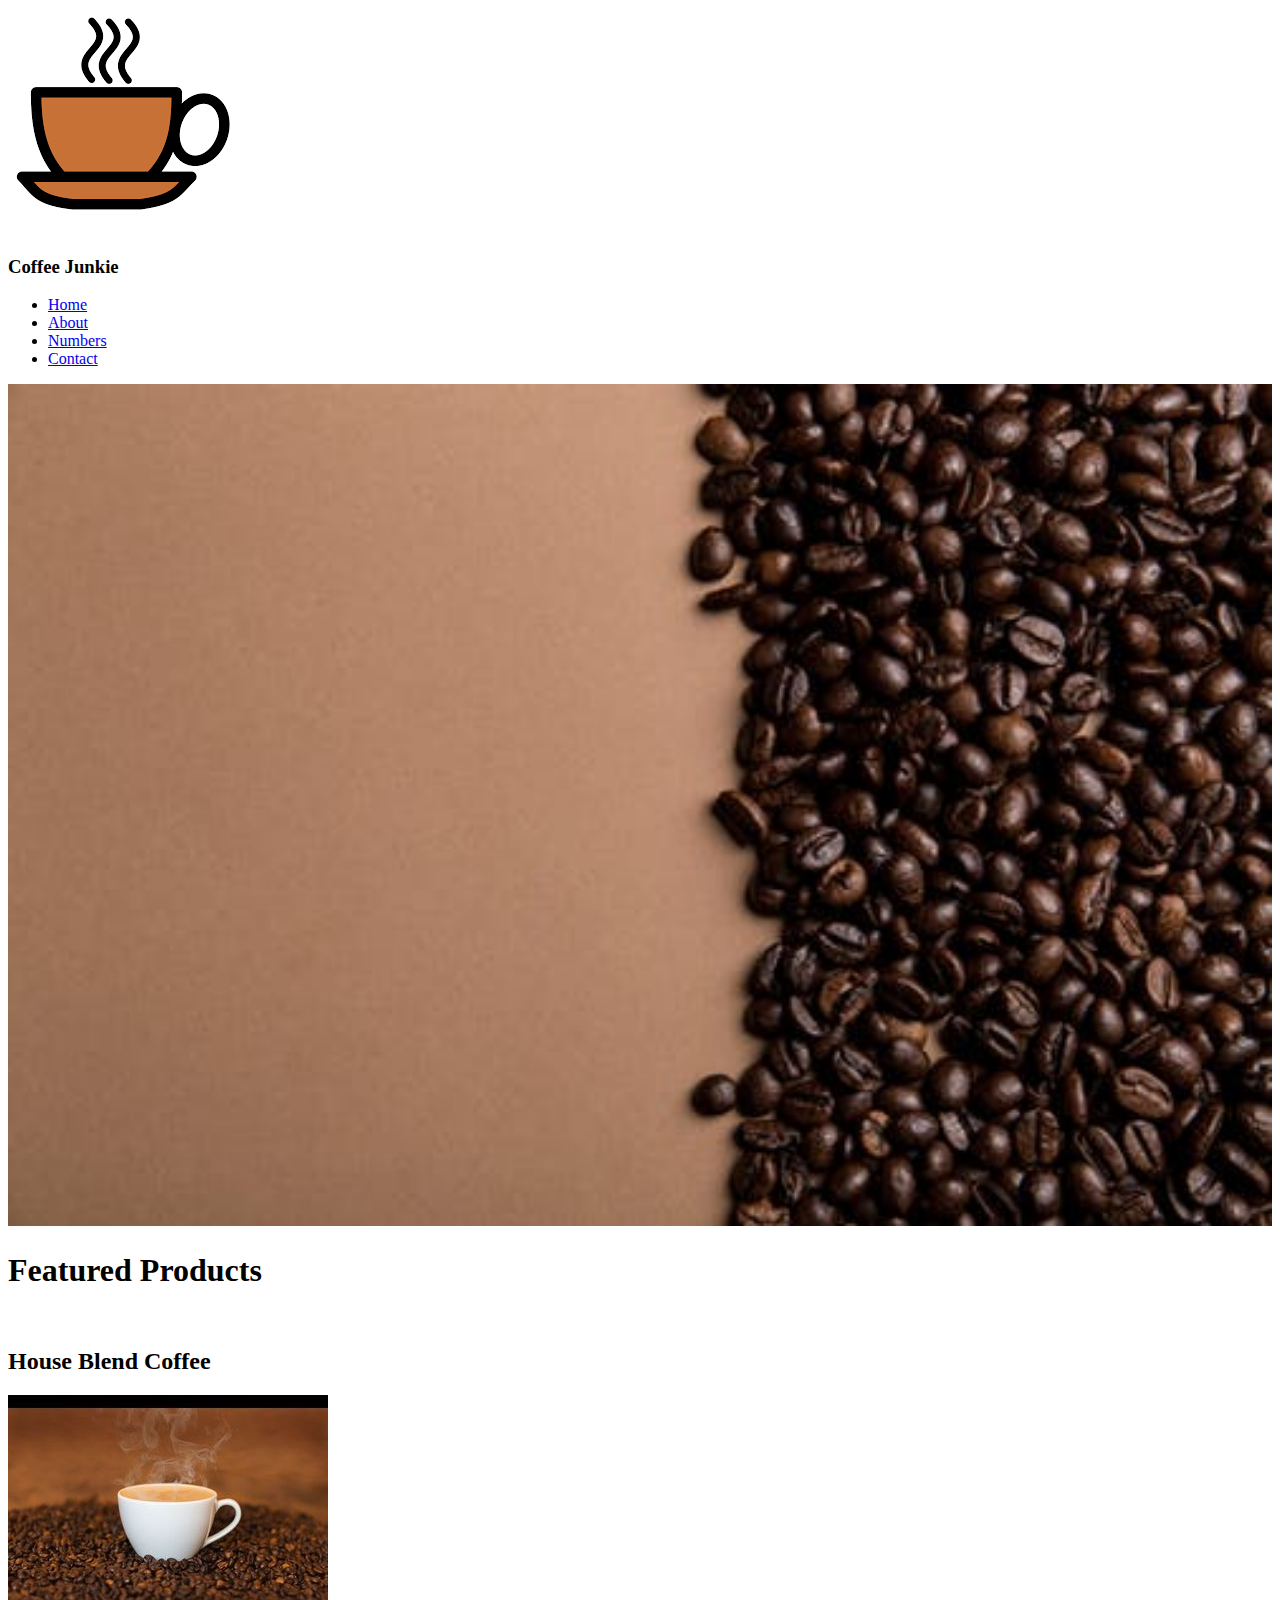
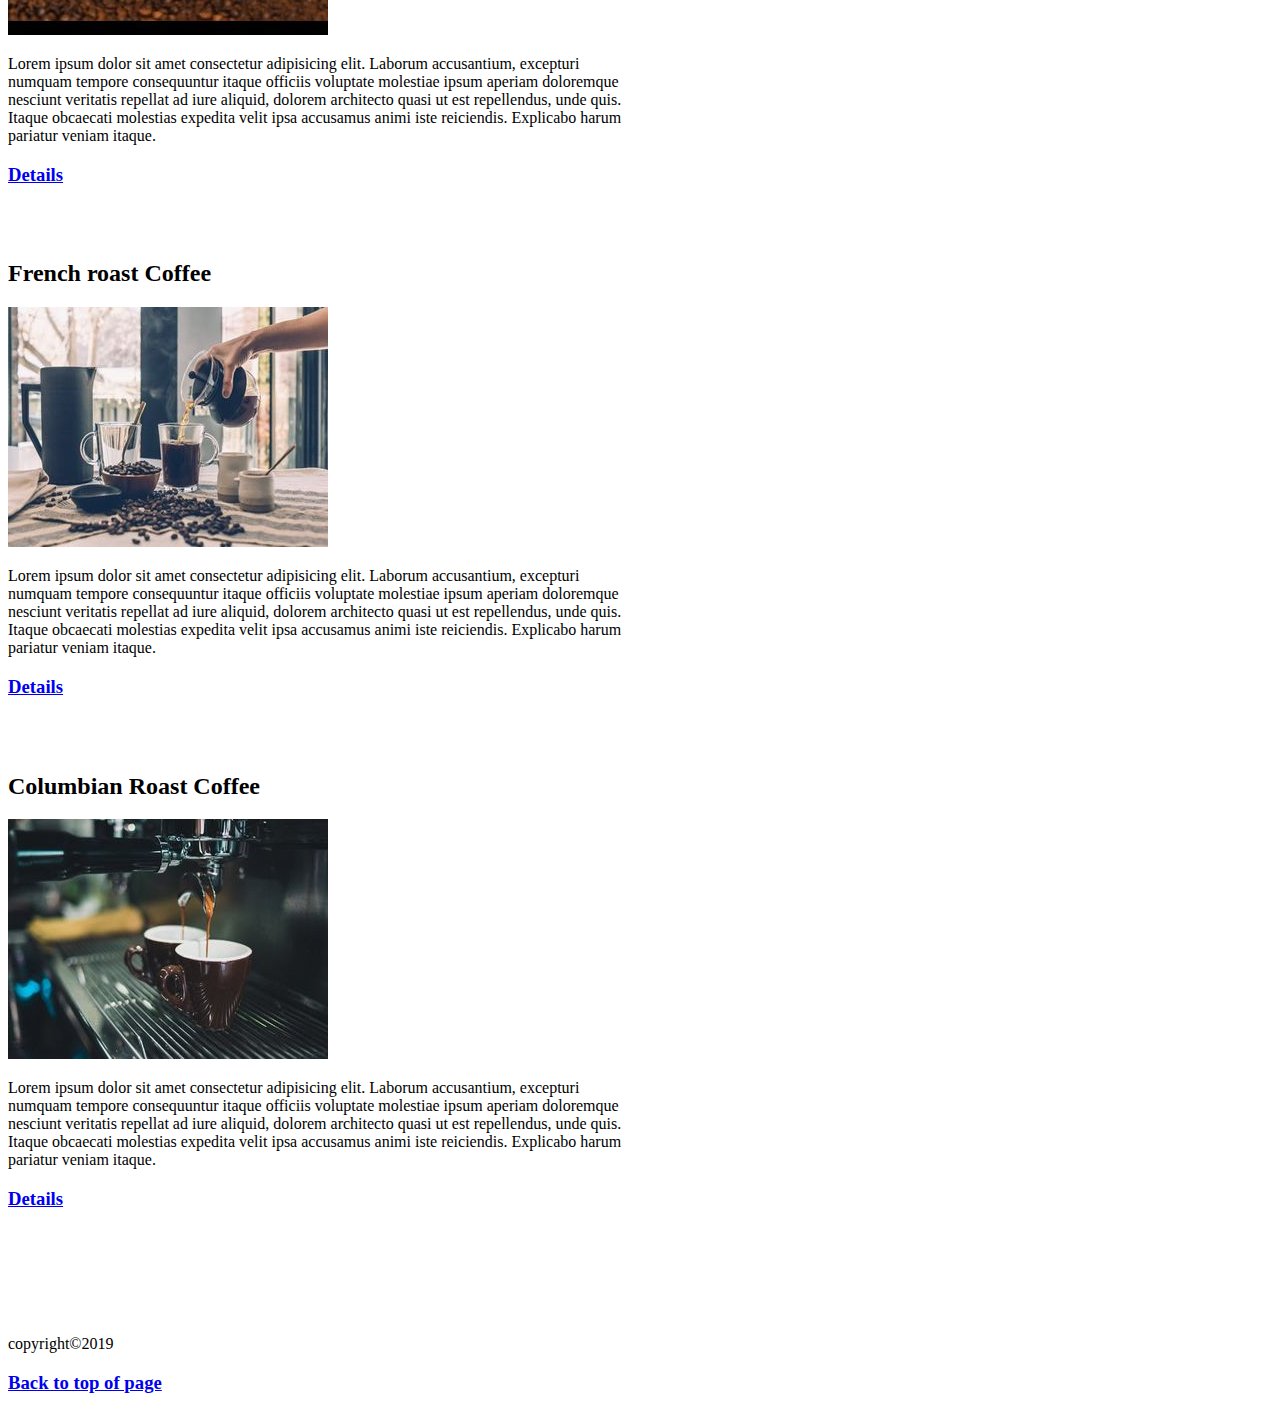
<file: Project 1/index.html>
<!DOCTYPE html>
<html lang="en">
  <head>
    <meta charset="UTF-8" />
    <meta name="viewport" content="width=device-width, initial-scale=1.0" />
    <meta http-equiv="X-UA-Compatible" content="ie=edge" />

    <title>Coffee junkie</title>
  </head>
  <body>
    <img src="./images/coffeecuplogo.png" alt="coffeecuplogo" id="top" />
    <h3>Coffee Junkie</h3>
    <ul>
      <li><a href="index.html">Home </a></li>
      <li><a href="about.html">About</a></li>
      <li><a href="numbers.html">Numbers </a></li>
      <li><a href="contact.html">Contact </a></li>
    </ul>
    <img src="./images/background.jpeg" width="100%" alt="coffee beans" />
    <br />
    <h1>Featured Products</h1>
    <br />
    <!-- house blend -->
    <h2>House Blend Coffee</h2>
    <img src="./images/houseblend.jpg" alt="house blend " />
    <p style="width:50%">
      Lorem ipsum dolor sit amet consectetur adipisicing elit. Laborum
      accusantium, excepturi numquam tempore consequuntur itaque officiis
      voluptate molestiae ipsum aperiam doloremque nesciunt veritatis repellat
      ad iure aliquid, dolorem architecto quasi ut est repellendus, unde quis.
      Itaque obcaecati molestias expedita velit ipsa accusamus animi iste
      reiciendis. Explicabo harum pariatur veniam itaque.
    </p>
    <h3><a href="https://www.wikipedia.org/" target="_blank">Details</a></h3>
    <br />
    <br />
    <!-- French roast -->
    <h2>French roast Coffee</h2>
    <img src="./images/french roast.jpg" alt="French roast " />
    <p style="width:50%">
      Lorem ipsum dolor sit amet consectetur adipisicing elit. Laborum
      accusantium, excepturi numquam tempore consequuntur itaque officiis
      voluptate molestiae ipsum aperiam doloremque nesciunt veritatis repellat
      ad iure aliquid, dolorem architecto quasi ut est repellendus, unde quis.
      Itaque obcaecati molestias expedita velit ipsa accusamus animi iste
      reiciendis. Explicabo harum pariatur veniam itaque.
    </p>
    <h3><a href="https://www.wikipedia.org/" target="_blank">Details</a></h3>
    <br />
    <br />
    <!-- Columbian Roast -->
    <h2>Columbian Roast Coffee</h2>
    <img src="./images/columbian roast.jpg" alt="Columbian Roast " />
    <p style="width:50%">
      Lorem ipsum dolor sit amet consectetur adipisicing elit. Laborum
      accusantium, excepturi numquam tempore consequuntur itaque officiis
      voluptate molestiae ipsum aperiam doloremque nesciunt veritatis repellat
      ad iure aliquid, dolorem architecto quasi ut est repellendus, unde quis.
      Itaque obcaecati molestias expedita velit ipsa accusamus animi iste
      reiciendis. Explicabo harum pariatur veniam itaque.
    </p>
    <h3><a href="https://www.wikipedia.org/" target="_blank">Details</a></h3>
    <br />
    <br />
    <br />
    <br />
    <br />
    <p>copyright&copy;2019</p>
    <h3><a href="#top">Back to top of page</a></h3>
  </body>
</html>
</file>
